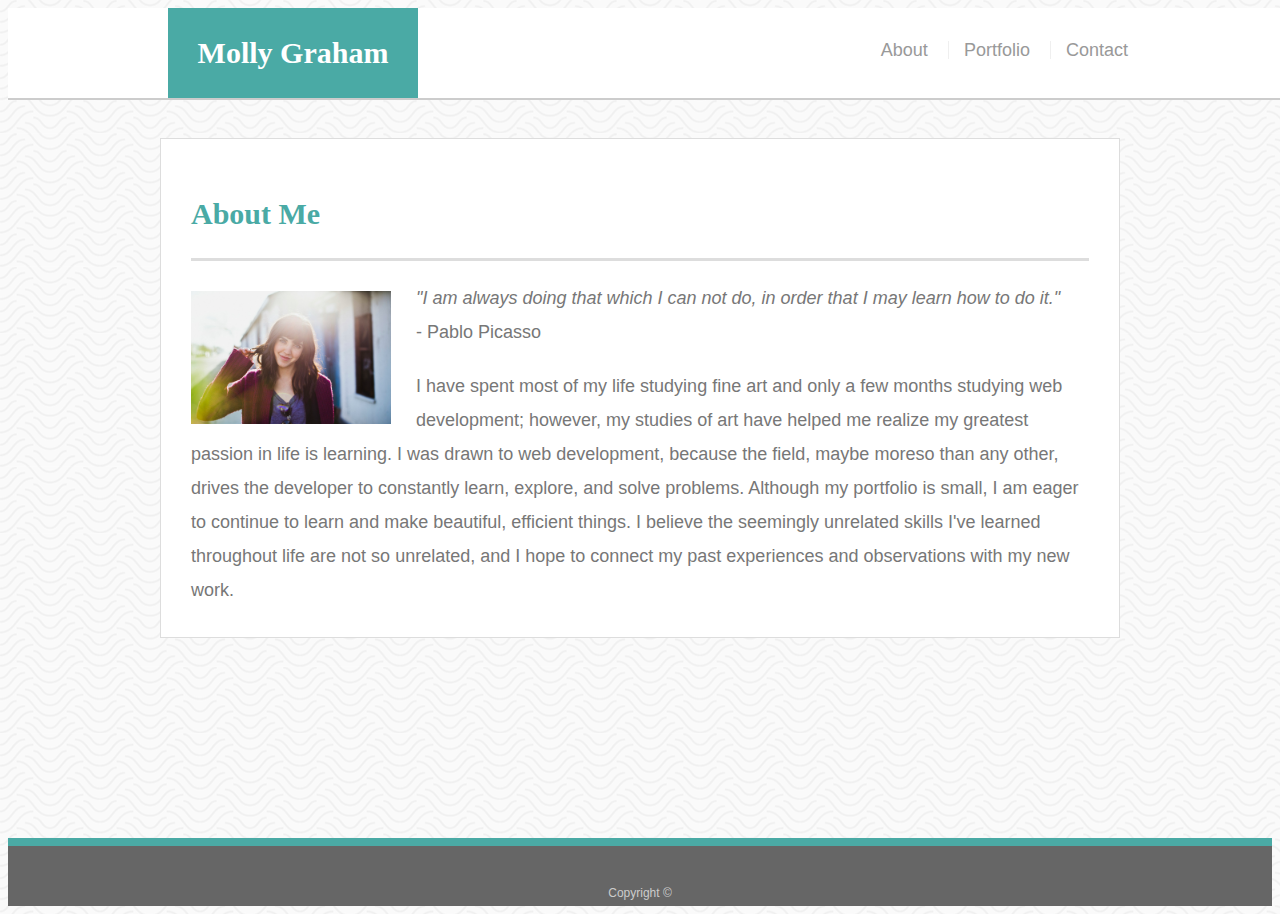
<file: index.html>
<!doctype html>
<html lang="en-us">

<head>
  <meta charset="UTF-8">
  <title>About | Molly Graham</title>
  <link rel="stylesheet" type="text/css" href="assets/css/style.css">
  <meta name="viewport" content="width=device-width, initial-scale=1.0">
</head>

<body>

  <header id="masthead">
    <div class="container">
      <a href="index.html" id="logo">Molly Graham</a>
      <nav>
        <a href="index.html">About</a>
        <a href="portfolio.html">Portfolio</a>
        <a href="contact.html">Contact</a>
      </nav>
    </div>
  </header>

  <div id="main-container" class="container">
    <section class="main-section">
      <h1>About Me</h1>

      <img src="assets/images/me.jpg" class="auth-image" alt="Molly Graham">

      <p><em>"I am always doing that which I can not do, in order that I may learn how to do it."</em> <br /> - Pablo Picasso</p>

      <p>I have spent most of my life studying fine art and only a few months studying web development; however, my studies of art have helped me realize my greatest passion in life is learning. I was drawn to web development, because the field, maybe moreso than any other, drives the developer to constantly learn, explore, and solve problems. Although my portfolio is small, I am eager to continue to learn and make beautiful, efficient things. I believe the seemingly unrelated skills I've learned throughout life are not so unrelated, and I hope to connect my past experiences and observations with my new work.  </p>

    </section>

  </div>

  <footer>
    <div class="container">
      Copyright &copy; 
    </div>
  </footer>
</body>

</html>
</file>
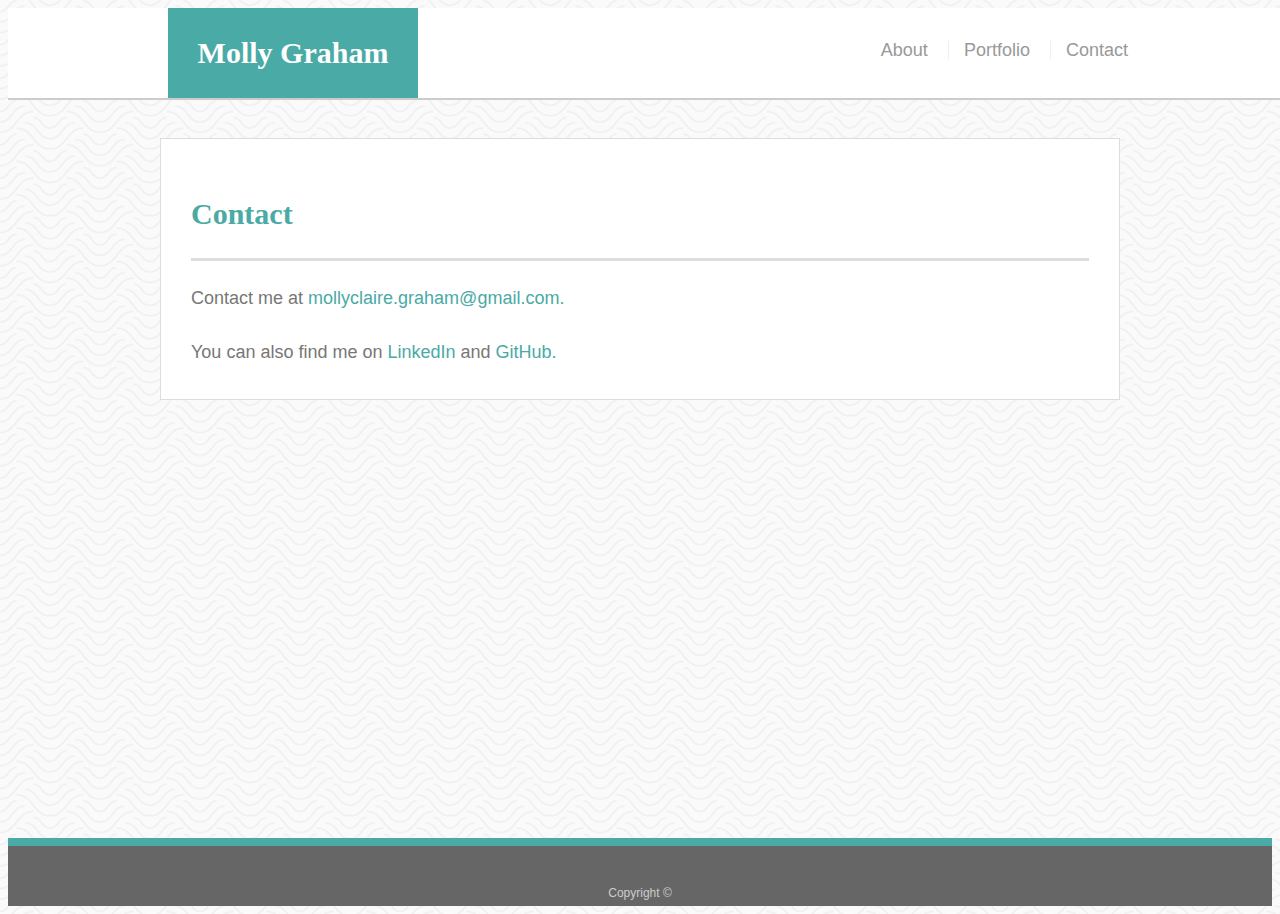
<file: contact.html>
<!doctype html>
<html lang="en-us">

<head>
  <meta charset="UTF-8">
  <title>Contact | Your Name</title>
  <link rel="stylesheet" type="text/css" href="assets/css/style.css">
  <meta name="viewport" content="width=device-width, initial-scale=1.0">
</head>

<body>

  <header id="masthead">
    <div class="container">
      <a href="index.html" id="logo">Molly Graham</a>
      <nav>
        <a href="index.html">About</a>
        <a href="portfolio.html">Portfolio</a>
        <a href="contact.html">Contact</a>
      </nav>
    </div>
  </header>

  <div id="main-container" class="container">
    <section class="main-section">
      <h1>Contact</h1>

      <p>Contact me at<a href="mailto:mollyclaire.graham@gmail.com?Subject=Hello" target="_top"> mollyclaire.graham@gmail.com.</a></p>

      <p>You can also find me on <a href="https://www.linkedin.com/in/molly-graham-8330a2184/" target="_blank">LinkedIn</a> and <a href="https://github.com/mollyclaire" target="_blank">GitHub.</a></p>

      <!-- <form id="contact-form">
        <ul>
          <li>
            <label for="name">Name</label>
            <input type="text" id="name" name="name" placeholder="John Smith" required="required">
          </li>
          <li>
            <label for="email">Email</label>
            <input type="email" id="email" name="email" placeholder="example@gmail.com" required="required">
          </li>
          <li>
            <label for="message">Message</label>
            <textarea id="message" name="message" required="required"></textarea>
          </li>
        </ul>
        <input type="submit">
      </form> -->

    </section>

  </div>

  <footer>
    <div class="container">
      Copyright &copy; 
    </div>
  </footer>
</body>

</html>
</file>
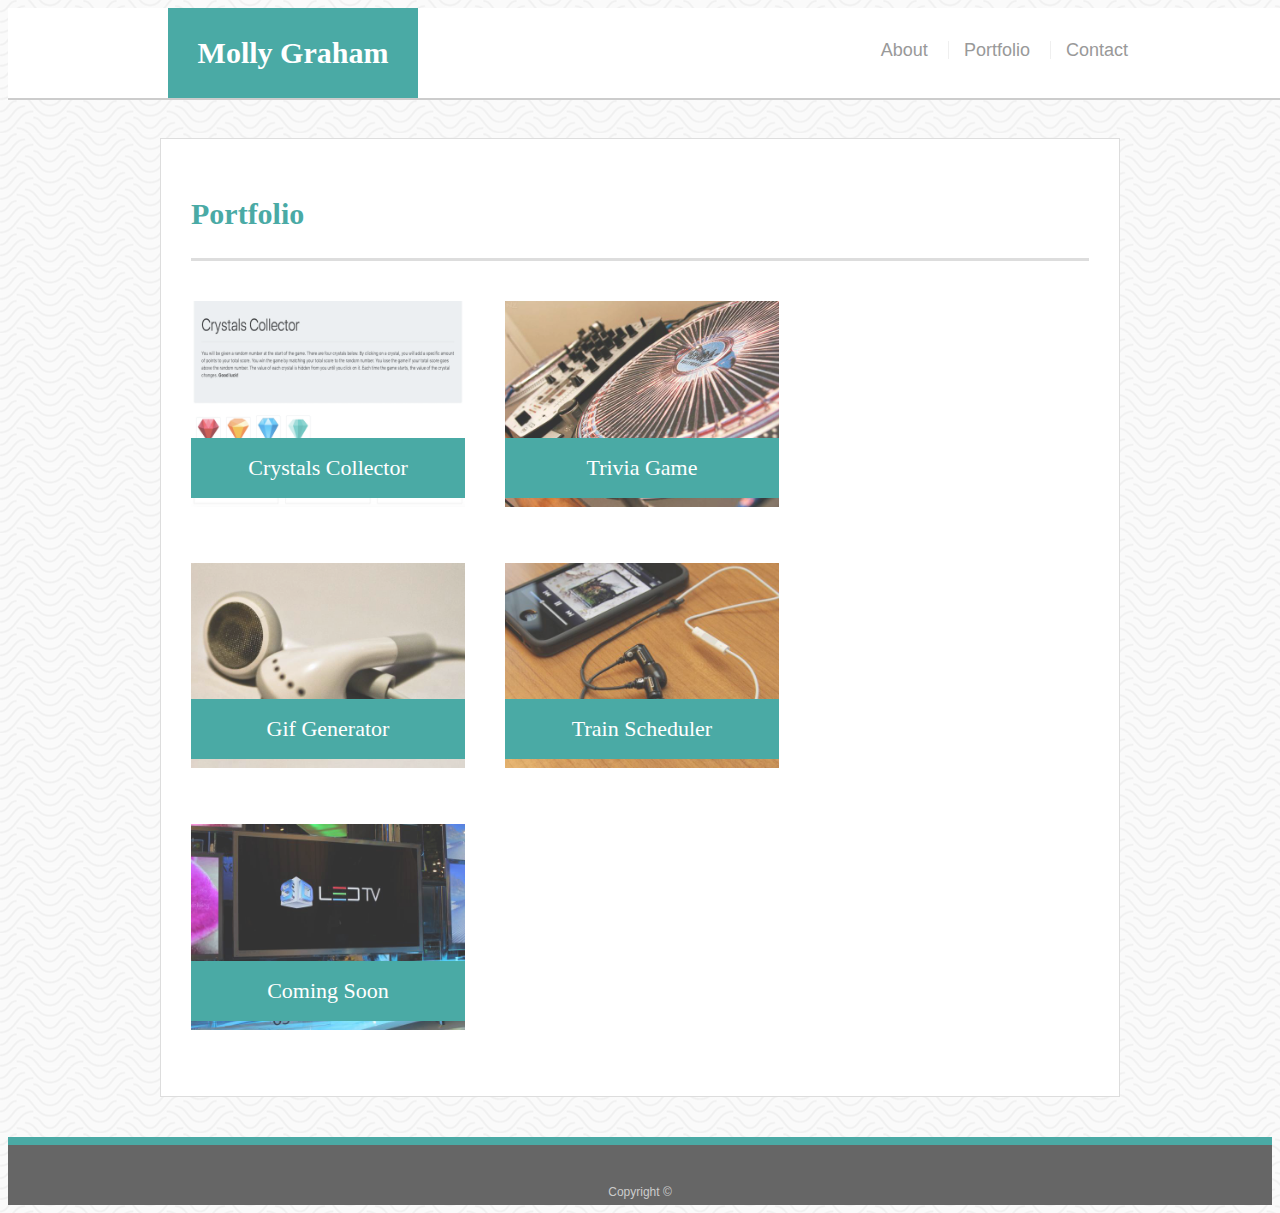
<file: portfolio.html>
<!doctype html>
<html lang="en-us">

<head>
  <meta charset="UTF-8">
  <title>Portfolio | Molly Graham</title>
  <link rel="stylesheet" type="text/css" href="assets/css/style.css">
  <meta name="viewport" content="width=device-width, initial-scale=1.0">
</head>

<body>

  <header id="masthead">
    <div class="container">
      <a href="index.html" id="logo">Molly Graham</a>
      <nav>
        <a href="index.html">About</a>
        <a href="portfolio.html">Portfolio</a>
        <a href="contact.html">Contact</a>
      </nav>
    </div>
  </header>

  <div id="main-container" class="container">
    <section class="main-section">
      <h1>Portfolio</h1>

      <div class="work">
        <img src="assets/images/unit-4-game-shot.png" alt="Crystals Collector">

        <h3><a href = "https://mollyclaire.github.io/Unit-4-Game/" target="_blank">Crystals Collector</a></h3>
      </div>
      <div class="work">
        <img src="assets/images/technics-q-c-640-480-2.jpg" alt="Trivia Game" style="width:100%">

        <h3><a href = "https://mollyclaire.github.io/Trivia-Game/" target="_blank">Trivia Game</a></h3>
      </div>
      <div class="work">
        <img src="assets/images/technics-q-c-640-480-5.jpg" alt="Gif Generator">

        <h3><a href = "https://mollyclaire.github.io/Gif-tastic/" target="_blank">Gif Generator</a></h3>
      </div>
      <div class="work">
        <img src="assets/images/technics-q-c-640-480-7.jpg" alt="Coming Soon">

        <h3><a href = "https://mollyclaire.github.io/Train-Scheduler/" target="_blank">Train Scheduler</a></h3>
      </div>
      <div class="work">
        <img src="assets/images/technics-q-c-640-480-9.jpg" alt="Coming Soon">

        <h3>Coming Soon</h3>
      </div>

    </section>

  </div>

  <footer>
    <div class="container">
      Copyright &copy;
    </div>
  </footer>
</body>

</html>
</file>
<file: assets/css/style.css>
body {
    font-family: Arial, "Helvetica Neue", Helvetica, sans-serif;
    font-size: 18px;
    line-height: 34px;
    color: #777777;
    background: url("../images/papyrus.png");
  }
  
  * {
    box-sizing: border-box;
  }
  
  /* general */
  
  .container {
    width: 100%;
    max-width: 960px;
    margin: 0 auto;
    clear: both;
  }
  
  h1,
  h2,
  h3,
  p {
    margin-bottom: 20px;
  }
  
  p:last-child {
    margin-bottom: 0;
  }
  
  h1,
  h2,
  h3 {
    font-family: Georgia, Times, "Times New Roman", serif;
    font-weight: 700;
    color: #4aaaa5;
  }
  
  h1 {
    padding-bottom: 20px;
    font-size: 30px;
    line-height: 49px;
    border-bottom: 3px solid #dddddd;
  }
  
  h2,
  h3 {
    font-size: 22px;
  }

  a {
    text-decoration: none;
    color: white;
  }

  a:visited {
    color: white;
  }
  
  /* header */
  
  #masthead {
    position: fixed;
    z-index: 99;
    width: 100%;
    margin: 0 0 30px;
    overflow: auto;
    color: #ffffff;
    background: #ffffff;
    border-bottom: 2px solid #cccccc;
  }
  
  #logo {
    float: left;
    width: 250px;
    height: 90px;
    font-family: Georgia, Times, "Times New Roman", serif;
    font-size: 30px;
    font-weight: 700;
    line-height: 90px;
    color: #ffffff;
    text-align: center;
    text-decoration: none;
    background: #4aaaa5;
  }
  
  nav {
    float: right;
    margin-top: 25px;
  }
  
  nav a {
    display: inline-block;
    padding-left: 15px;
    margin-left: 15px;
    line-height: 18px;
    color: #999 !important;
    text-decoration: none;
    border-left: 1px solid #efefef;
  }
  
  nav a:first-child {
    border-left: 0 none;
  }
  
  /* footer */
  
  footer {
    padding: 30px 0;
    clear: both;
    font-size: 12px;
    color: #ffffff;
    color: #cccccc;
    text-align: center;
    background: #666666;
    border-top: 8px solid #4aaaa5;
    height: 50px;
  }
  
  h3, h2 {
    padding-bottom: 20px;
    margin-bottom: 15px;
    line-height: 22px;
    border-bottom: 2px solid #eeeeee;
  }
  
  /* main */
  
  #main-container {
    padding-top: 130px;
    min-height: calc(100vh - 70px);
  }
  
  .main-section {
    float: left;
    width: 100%;
    max-width: 960px;
    padding: 30px;
    margin: 0 0 40px;
    background: #ffffff;
    border: 1px solid #dddddd;
  }
  
  /* portfolio page */
  
  .work {
    position: relative;
    float: left;
    width: 274px;
    margin: 20px 0 25px;
    overflow: auto;
  }
  
  .work:nth-child(even) {
    margin-right: 40px;
  }
  
  .work img {
    width: 100%;
    border: 0 none;
    opacity: 0.8;
  }
  
  .work h3 {
    position: absolute;
    bottom: 20px;
    width: 100%;
    padding: 15px;
    margin-bottom: 0;
    font-weight: 300;
    line-height: 30px;
    color: #ffffff;
    text-align: center;
    text-decoration: none;
    background: #4aaaa5;
    border-bottom: 0;
  }
  
  .auth-image {
    float: left;
    width: 200px;
    height: auto;
    margin-top: 10px;
    margin-right: 25px;
  }
  
  /* contact page */
  
  #contact-form ul {
    margin-bottom: 20px;
  }
  
  #contact-form li {
    margin-bottom: 10px;
  }
  
  label,
  input[type=text],
  input[type=email],
  textarea {
    display: block;
    width: 100%;
  }
  
  input[type=text],
  input[type=email],
  textarea {
    height: 35px;
    padding: 0 10px;
    font-size: 14px;
    border: 1px solid #dddddd;
  }
  
  textarea {
    height: 200px;
  }
  
  input[type=submit] {
    padding: 10px 30px;
    font-size: 18px;
    color: #ffffff;
    cursor: pointer;
    background: #4aaaa5;
    border: 0 none;
  }

  p a {
    color: #4aaaa5 !important;
  }

  /* media queries*/ 

  /* for screens smaller than 980px */
    @media screen and (max-width: 980px) {
    .main-section {
        width: 60%;
    }
    #logo {
        margin-left: 45px;
    }
    #main-container {
        margin-left: 50px;
    }
    nav {
        margin-right: 50px;
    }
    .work {
        width: 235px;
    }
    }
  /* for screens smaller than 768px */
    @media screen and (max-width: 768px) {
    .main-section {
        width: 92%;
    }
    #logo {
        margin-left: 25px;
    }
    #main-container {
        margin-left: 30px;
    }
    nav {
        margin-right: 30px;
    }
    .work {
      width: 
    }

  /* for screens smaller than 640px */
    @media screen and (max-width: 640px) {
    #logo {
        width: 100%;
        margin: 0;
    }
    nav {
        width: 100%;
        text-align: center;
    }
    #masthead {
        position: static;
        margin: 0px;
    }
    .main-section {
        width: 90%;
    }
    .work {
        width: 100%;
    }
    }
</file>
